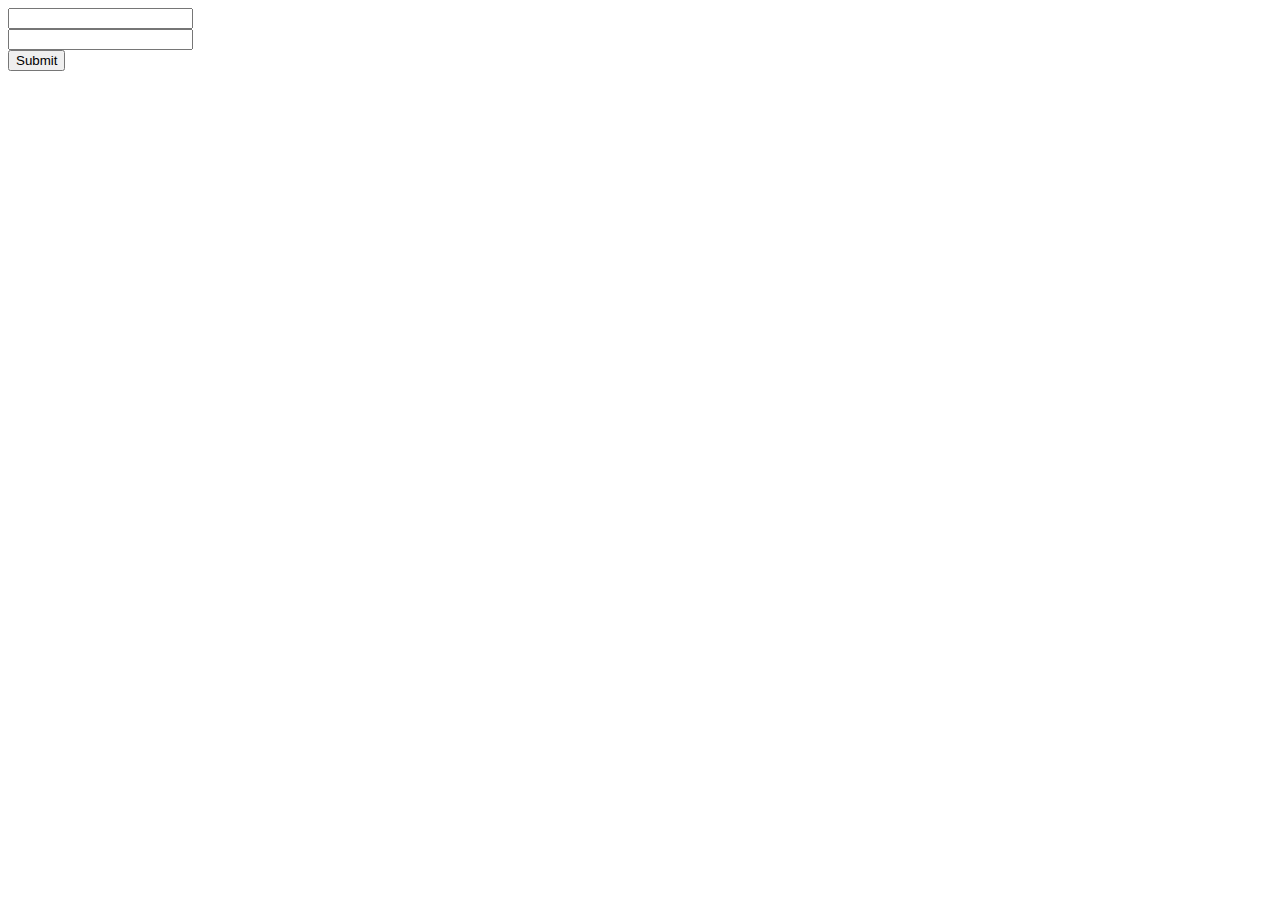
<file: src/main/resources/templates/learning.html>
<!DOCTYPE html>
<html lang="en">
<head>
    <meta charset="UTF-8">
    <title>Title</title>
</head>
<body>
<form action="表单提交地址" method="提交方法">
    <input type="text" name="username"><br>
    <input type="password" name="pwd"><br>
    <input type="submit">
</form>

</body>
</html>
</file>
